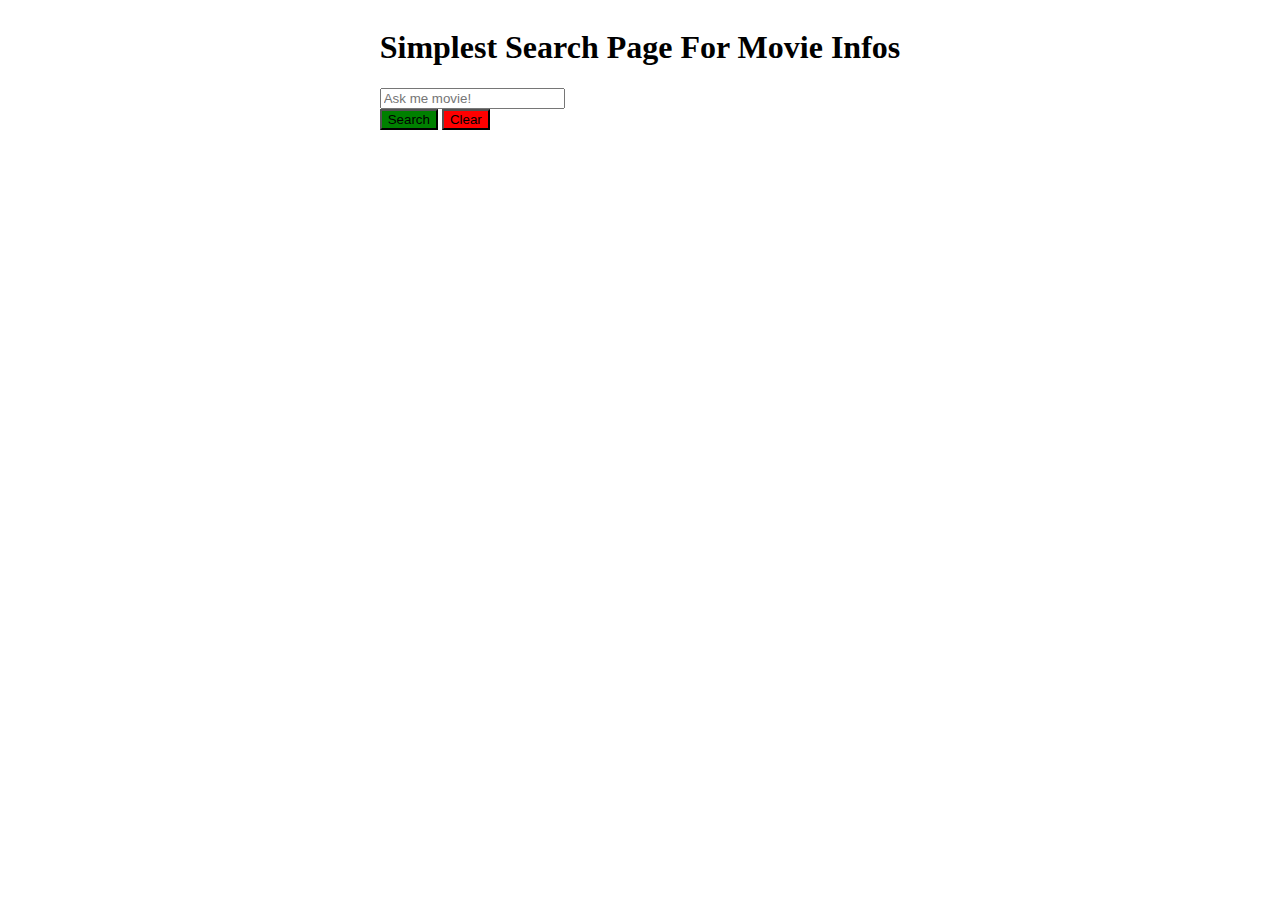
<file: 01js-moviesearch/index.html>
<!DOCTYPE html>
<html lang="en">
  <head>
    <meta charset="UTF-8" />
    <meta http-equiv="X-UA-Compatible" content="IE=edge" />
    <meta name="viewport" content="width=device-width, initial-scale=1.0" />
    <link
      href="https://cdn.jsdelivr.net/npm/bootstrap@5.3.0-alpha3/dist/css/bootstrap.min.css"
      rel="stylesheet"
      integrity="sha384-KK94CHFLLe+nY2dmCWGMq91rCGa5gtU4mk92HdvYe+M/SXH301p5ILy+dN9+nJOZ"
      crossorigin="anonymous"
    />
    <link rel="stylesheet" href="style.css" />
    <title>Movie Library</title>
  </head>
  <body class="bg-dark">
    <div
      class="input-group container-sm text-light"
      style="display: flex; justify-content: center"
    >
      <form action="" class="text-center" id="formWrapper">
        <h1 class="m-5 text-center">Simplest Search Page For Movie Infos</h1>
        <input
          id="searchInput"
          type="text"
          class="form-control"
          placeholder="Ask me movie!"
          aria-label="Ask me movie!"
          aria-describedby="button-addon2"
        />

        <div class="buttons">
          <button
            class="btn text-light mt-3"
            type="submit"
            id="searchButton"
            style="background-color: green"
          >
            Search
          </button>
          <button
            class="btn text-light mt-3 ms-5"
            type="reset"
            id="clearButton"
            style="background-color: red"
          >
            Clear
          </button>
        </div>
      </form>
    </div>

    <div class="container-md" id="imgListWrapper"></div>

    <script src="app.js"></script>
  </body>
</html>
</file>
<file: 01js-moviesearch/style.css>
#imgListWrapper {
  display: flex;
  flex-wrap: wrap;
  justify-content: center;
  align-items: flex-start;
  margin-top: 50px;
}
#imgListWrapper div {
  margin: 15px;
  border: none;
  border-radius: 15px;
}
#imgListWrapper img {
  height: 250px;
  width: 250px;
  object-fit: fill;
  border-radius: 13px;
}
</file>
